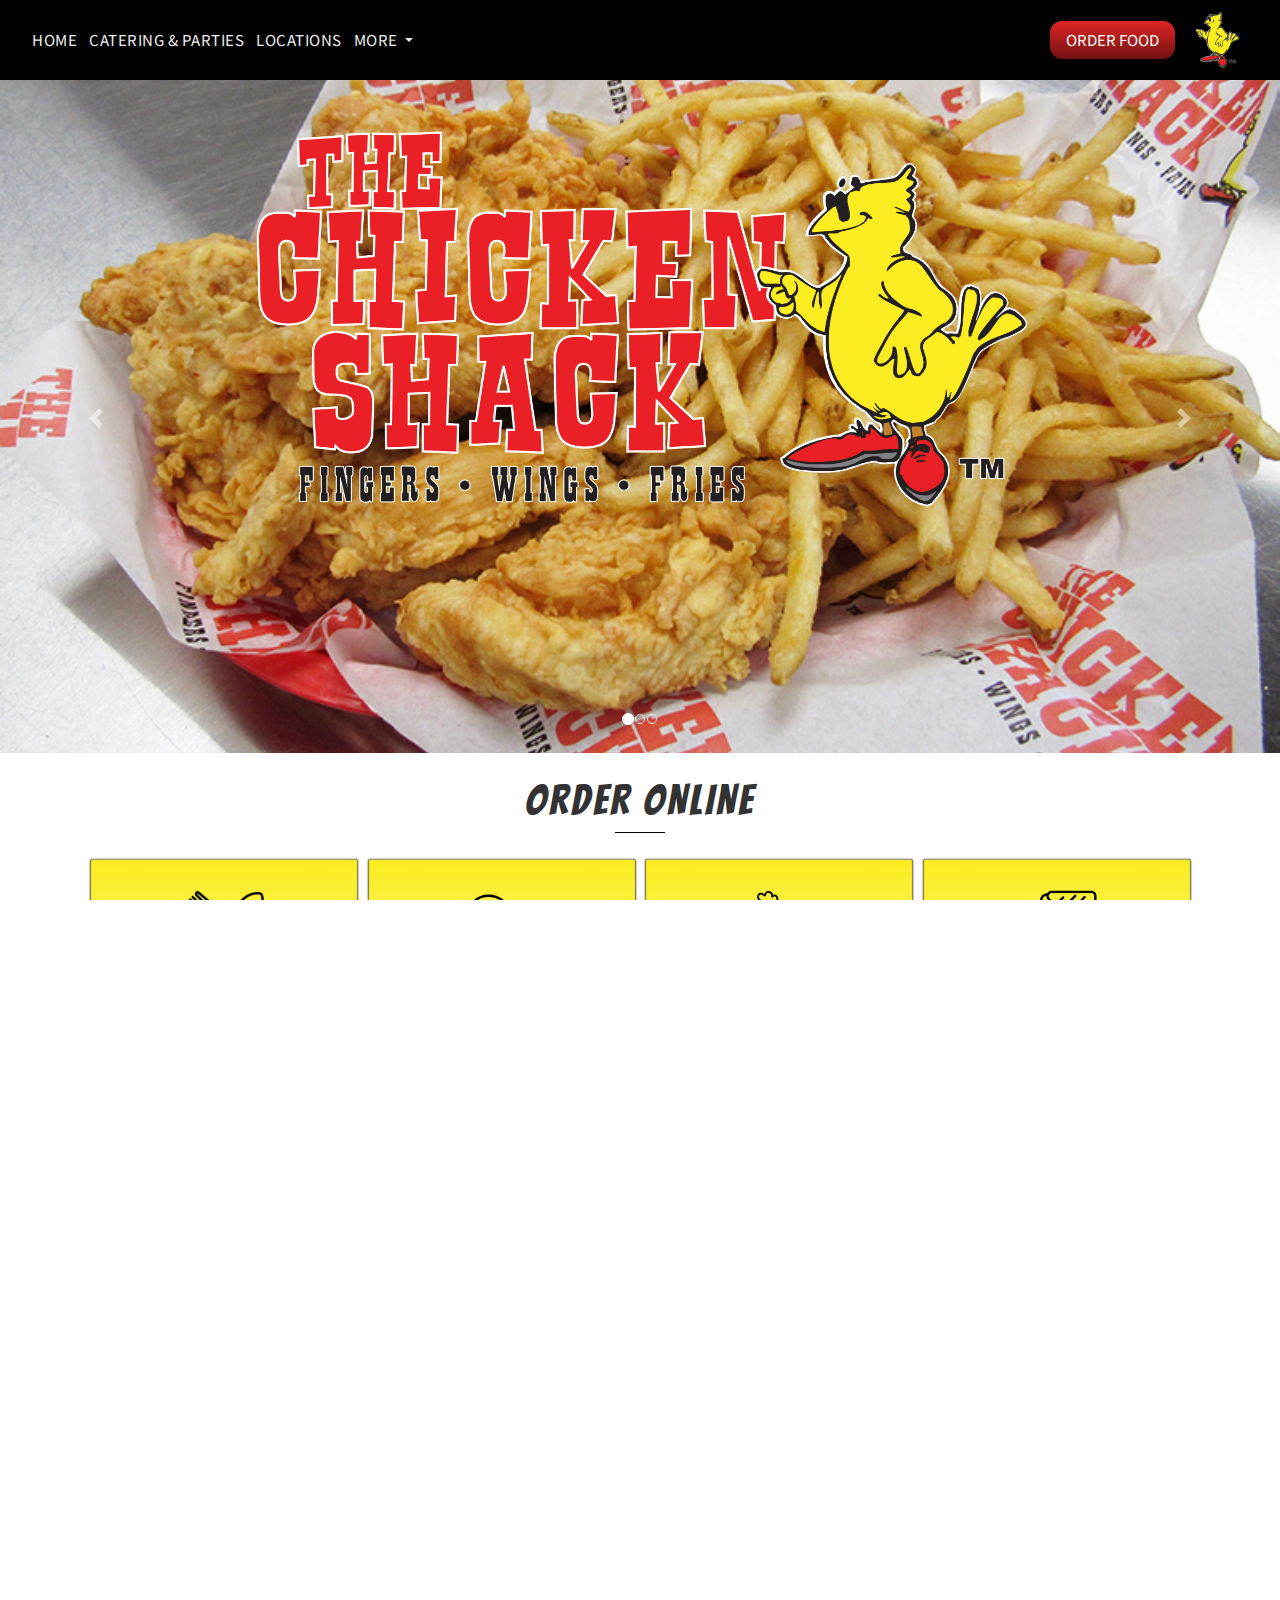
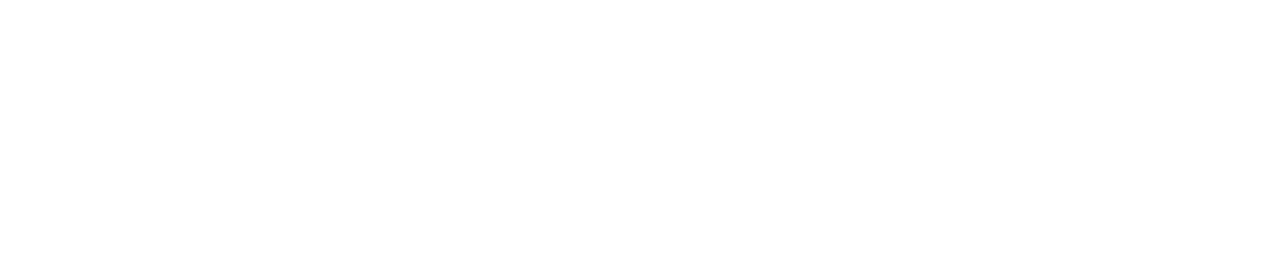
<file: index.html>
<!DOCTYPE html>
<html lang="en">
<head>
	<meta charset="utf-8">
	<meta name="viewport" content="width=device-width, initial-scale=1">
	<title>Nuno - Responsive Bootstrap Theme</title>
	<link rel="stylesheet" href="bootstrap-4.1.3-dist/css/bootstrap.min.css">
	<link rel="stylesheet" href="style.css">
	<!-- <link rel="stylesheet" href="css/fixed.css"> -->
	<link rel="stylesheet" href="https://maxcdn.bootstrapcdn.com/bootstrap/3.4.0/css/bootstrap.min.css">
	<link rel="stylesheet" href="https://use.fontawesome.com/releases/v5.8.1/css/all.css" integrity="sha384-50oBUHEmvpQ+1lW4y57PTFmhCaXp0ML5d60M1M7uH2+nqUivzIebhndOJK28anvf" crossorigin="anonymous">
</head>

<body>

<!-- <div data-spy="scroll" data-target="#navbarResponsive" > </div> -->

	<div id="nav-chicken">
	
		<nav class="navbar navbar-expand-md navbar-dark bg-dark fixed-top">
		
				<button class="navbar-toggler" type="button" data-toggle="collapse" data-target="#navbarsExampleDefault" aria-controls="navbarsExampleDefault" aria-expanded="false" aria-label="Toggle navigation">
			
					<span class="navbar-toggler-icon"></span>
		
					</button>
	
					<div class="collapse navbar-collapse" id="navbarsExampleDefault">
    	
						<ul class="navbar-nav mr-auto">
			
							<li class="nav-item">
				
								<a class="nav-link active" href="#"> HOME </a>
      
							</li>
      
							<!--<li class="nav-item">
        
								<a class="nav-link" href="online-order.html"> ORDER ONLINE </a>
      
							</li> -->
      
							<li class="nav-item">
        
								<a class="nav-link" href="#"> CATERING & PARTIES </a>
      
							</li>
						
							<li class="nav-item">
        
								<a class="nav-link" href="#"> LOCATIONS </a>
      
							</li>
      
							<li class="nav-item dropdown">
        
								<a class="nav-link dropdown-toggle" href="" id="dropdown01" data-toggle="dropdown" aria-haspopup="true"
          aria-expanded="false"> MORE </a>
        
		  							<div class="dropdown-menu" aria-labelledby="dropdown01">
          
		  								<a class="dropdown-item" href="#"> PRINT THE MENU </a>
          
		  								<a class="dropdown-item" href="#"> OWN A SHACK </a>
          
		  								<!-- <a class="dropdown-item" href="web-store.html"> STORE (COMING SOON) </a> -->
        
        							</div>
        		
							</li>
    	
    					</ul>
  	
					</div>
		</nav>
		
		<!-- <a class="btn btn-outline-light btn-lg order-food-btn" href="#contact"> Order Food </a> -->
		
			<!-- <div class="heading-underline logo-border"></div> --> 
			
			<div class="row">
				<a class="btn btn-outline-light btn-lg order-food-btn" href="locations.html"> ORDER FOOD </a>
				<a class="navbar-brand chicken-logo-link" href="#home"> <img class="chicken-logo" alt="Fred" src="img/chicken.png"> </a>
			</div>
	</div>
		
     <header class="">
		<div class="theshack-logo">
			<img src="img/theshack-logo.png" alt="Fred">
		</div>
		<div id="carouselExampleIndicators" class="carousel slide" data-ride="carousel">
			<ol class="carousel-indicators">
				<li data-target="#carouselExampleIndicators" data-slide-to="0" class="active"></li>
				<li data-target="#carouselExampleIndicators" data-slide-to="1"></li>
				<li data-target="#carouselExampleIndicators" data-slide-to="2"></li>
    		</ol>
			<div class="carousel-inner" role="listbox">
			<!-- Slide One - Set the background image for this slide in the line below -->
				<div class="carousel-item active" style="background-image: url('img/fingers.JPG')">
      			 </div> 
      <!-- Slide Two - Set the background image for this slide in the line below -->
      			<div class="carousel-item" style="background-image: url('img/wings.JPG')">
      			 </div>
      <!-- Slide Three - Set the background image for this slide in the line below -->
      			<div class="carousel-item" style="background-image: url('img/fingers-sauces.JPG')">
        </div> 
    	</div> 
				<a class="carousel-control-prev" href="#carouselExampleIndicators" role="button" data-slide="prev">
					<span class="carousel-control-prev-icon" aria-hidden="true"></span>
					<span class="sr-only">Previous</span>
        		</a>
				<a class="carousel-control-next" href="#carouselExampleIndicators" role="button" data-slide="next">
					<span class="carousel-control-next-icon" aria-hidden="true"></span>
					<span class="sr-only">Next</span>
        		</a>
  		</div>
	</header>
	
<main>
	<div class="container"> 
		<div class="cls-header">
			<h2> ORDER ONLINE </h2>
			<div class="heading-underline"></div>
		</div>
		<div class="cls-catergory-card">
		<div class="row menu1-row">
			<a class="col-xs-6 col-sm-6 col-md-6 col-lg-3 menu1-btn-full">
				<div class="card">
					<div class="card-icon menu1-btn-icon">
						<img src="img/icons/fork.png" alt="Combo">
					</div>
					<div class="card-text menu1-btn-text">
						COMBOS
					</div>
				</div>
			</a>
			<a class="col-xs-6 col-sm-6 col-md-6 col-lg-3 menu1-btn-full">
				<div class="card">
					<div class="card-icon menu1-btn-icon">
						<img src="img/icons/wing.png" alt="Wing">
					</div>
					<div class="card-text menu1-btn-text">
						WINGS
					</div>
				</div>
			</a>
			<a class="col-xs-6 col-sm-6 col-md-6 col-lg-3 menu1-btn-full">
				<div class="card">
					<div class="card-icon menu1-btn-icon">
						<img src="img/icons/chicken.png" alt="Chicken">
					</div>
					<div class="card-text menu1-btn-text">
						FINGERS
					</div>
				</div>
			</a>
			<a class="col-xs-6 col-sm-6 col-md-6 col-lg-3 menu1-btn-full">
				<div class="card">
					<div class="card-icon menu1-btn-icon">
						<img src="img/icons/sandwich.png" alt="Sandwich">
					</div>
					<div class="card-text menu1-btn-text">
						SANDWICHES
					</div>
				</div>
			</a>
		</div>
		<div class="row menu1-row">
			<a class="col-xs-6 col-sm-6 col-md-6 col-lg-3 menu1-btn-full">
				<div class="card">
					<div class="card-icon menu1-btn-icon">
						<img src="img/icons/burger.png" alt="Combo">
					</div>
					<div class="card-text menu1-btn-text">
						BURGERS
					</div>
				</div>
			</a>
			<a class="col-xs-6 col-sm-6 col-md-6 col-lg-3 menu1-btn-full">
				<div class="card">
					<div class="card-icon menu1-btn-icon">
						<img src="img/icons/salad.png" alt="Wing">
					</div>
					<div class="card-text menu1-btn-text">
						SALADS
					</div>
				</div>
			</a>
			<a class="col-xs-6 col-sm-6 col-md-6 col-lg-3 menu1-btn-full">
				<div class="card">
					<div class="card-icon menu1-btn-icon">
						<img src="img/icons/fries.png" alt="Chicken">
					</div>
					<div class="card-text menu1-btn-text">
						FRIES
					</div>
				</div>
			</a>
			<a class="col-xs-6 col-sm-6 col-md-6 col-lg-3 menu1-btn-full">
				<div class="card">
					<div class="card-icon menu1-btn-icon">
						<img src="img/icons/cola.png" alt="Sandwich">
					</div>
					<div class="card-text menu1-btn-text">
						BEVERAGES
					</div>
				</div>
			</a>
		</div>
		<div class="row menu1-row">
			<a class="col-xs-6 col-sm-6 col-md-6 col-lg-3 menu1-btn-full">
				<div class="card">
					<div class="card-icon menu1-btn-icon">
						<img src="img/icons/side.png" alt="Combo">
					</div>
					<div class="card-text menu1-btn-text">
						SIDES
					</div>
				</div>
			</a>
			<a class="col-xs-6 col-sm-6 col-md-6 col-lg-3 menu1-btn-full">
				<div class="card">
					<div class="card-icon menu1-btn-icon">
						<img src="img/icons/cookie.png" alt="Wing">
					</div>
					<div class="card-text menu1-btn-text">
						SWEETS
					</div>
				</div>
			</a>
			<a class="col-xs-6 col-sm-6 col-md-6 col-lg-3 menu1-btn-full">
				<div class="card">
					<div class="card-icon menu1-btn-icon">
						<img src="img/icons/shackpack.png" alt="Chicken">
					</div>
					<div class="card-text menu1-btn-text">
						SHACK PACKS
					</div>
				</div>
			</a>
			<a class="col-xs-6 col-sm-6 col-md-6 col-lg-3 menu1-btn-full">
				<div class="card">
					<div class="card-icon menu1-btn-icon">
						<img src="img/icons/sauces.png" alt="Sandwich">
					</div>
					<div class="card-text menu1-btn-text">
						SAUCES
					</div>
				</div>
			</a>
		</div>
		</div>
	</div>
		
	</main>
	
	<footer >
		
		<div class="page-footer font-small unique-color-dark">

    <div class="top-footer">
      <div class="container">

        <!-- Grid row-->
        <div class="row py-4 d-flex align-items-center">

          <!-- Grid column -->
          <div class="col-md-6 col-lg-5 text-center text-md-left mb-4 mb-md-0">
            <h6 class="mb-0">GET CONNECTED WITH THE SHACK!</h6>
          </div>
          <!-- Grid column -->

          <!-- Grid column -->
          <div class="col-md-6 col-lg-7 text-center text-md-right">
		  	
		  	 <!-- Facebook -->
            <a class="fb-ic">
              <i class="fab fa-facebook-f white-text mr-4"> </i>
            </a>
            <!-- Twitter -->
            <a class="tw-ic">
              <i class="fab fa-twitter white-text mr-4"> </i>
            </a>
            <!-- Google +-->
            <a class="gplus-ic">
              <i class="fab fa-google-plus-g white-text mr-4"> </i>
            </a>
            <!--Linkedin -->
            <a class="li-ic">
              <i class="fab fa-linkedin-in white-text mr-4"> </i>
            </a>
            <!--Instagram-->
            <a class="ins-ic">
              <i class="fab fa-instagram white-text mr-4"> </i>
            </a>

          </div>
          <!-- Grid column -->

        </div>
        <!-- Grid row-->

      </div>
    </div>

    <!-- Footer Links -->
    <div class="container text-center text-md-left mt-5 middle-footer">

      <!-- Grid row -->
      <div class="row mt-3">

        <!-- Grid column -->
        <div class="col-md-6 col-lg-6 col-xl-6 mx-auto mb-4">

          <!-- Content -->
          <h6 class="text-uppercase font-weight-bold">THE CHICKEN SHACK</h6>
          <hr class="deep-purple accent-2 mb-4 mt-0 d-inline-block mx-auto" style="width: 60px;">
          <p>Lorem ipsum ac inceptos orci quisque tincidunt facilisis aliquet cubilia, curae maecenas ornare tristique aenean tempus curabitur fusce, sem aliquam curae aenean varius tortor quisque consectetur tempus curabitur molestie lacus class.

Suscipit euismod in quam tellus blandit porttitor fusce sollicitudin, dolor tempus ligula vitae vivamus himenaeos ligula ac, nec eros commodo tristique etiam facilisis posuere ligula fusce sapien blandit praesent dui..</p>

        </div>
        <!-- Grid column -->

        <!-- Grid column -->
        <div class="col-md-3 col-lg-3 col-xl-3 mx-auto mb-4 middle-footer-col">

          <!-- Links -->
          <h6 class="text-uppercase font-weight-bold">Useful links</h6>
          <hr class="deep-purple accent-2 mb-4 mt-0 d-inline-block mx-auto" style="width: 60px;">
          <p>
            <a href="#!">Your Account</a>
          </p>
          <p>
            <a href="#!">Create An Account</a>
          </p>
          <p>
            <a href="#!">View Rewards</a>
          </p>

        </div>
        <!-- Grid column -->

        <!-- Grid column -->
        <div class="col-md-3 col-lg-3 col-xl-3 mx-auto mb-md-0 mb-4 middle-footer-col">

          <!-- Links -->
          <h6 class="text-uppercase font-weight-bold">Contact</h6>
          <hr class="deep-purple accent-2 mb-4 mt-0 d-inline-block mx-auto" style="width: 60px;">
          <p>
            LAS VEGAS, NV 89015 <i class="fas fa-home mr-3"></i> </p>
          <p>
             FAKEEMAIL@FAKE.COM<i class="fas fa-envelope mr-3"></i></p>
          <p>
            (555) 555 - 5555 <i class="fas fa-phone mr-3"></i> </p>
          <p>
            (555) 555 - 5555 <i class="fas fa-print mr-3"></i> </p>

        </div>
        <!-- Grid column -->

      </div>
      <!-- Grid row -->

    </div>
    <!-- Footer Links -->
		
		
				<!-- Copyright -->
    <div class="footer-copyright text-center py-3"> © 2019 Copyright:
      <a href="#"> MR THEME </a>
    </div>
    <!-- Copyright -->
    
		</div>

	</footer>
	
	<script src="https://ajax.googleapis.com/ajax/libs/jquery/3.3.1/jquery.min.js"></script>
  <script src="https://maxcdn.bootstrapcdn.com/bootstrap/3.4.0/js/bootstrap.min.js"></script>
  
  <script>
	  $(function(){
    $('.dropdown').hover(function() {
        $(this).addClass('open');
    },
    function() {
        $(this).removeClass('open');
    });
});
	  
	 </script>


<script src="https://code.jquery.com/jquery-3.2.1.slim.min.js" integrity="sha384-KJ3o2DKtIkvYIK3UENzmM7KCkRr/rE9/Qpg6aAZGJwFDMVNA/GpGFF93hXpG5KkN" crossorigin="anonymous"></script>
  <script src="https://cdnjs.cloudflare.com/ajax/libs/popper.js/1.11.0/umd/popper.min.js" integrity="sha384-b/U6ypiBEHpOf/4+1nzFpr53nxSS+GLCkfwBdFNTxtclqqenISfwAzpKaMNFNmj4" crossorigin="anonymous"></script>
  
  <script src="https://maxcdn.bootstrapcdn.com/bootstrap/4.0.0-beta/js/bootstrap.min.js" integrity="sha384-h0AbiXch4ZDo7tp9hKZ4TsHbi047NrKGLO3SEJAg45jXxnGIfYzk4Si90RDIqNm1" crossorigin="anonymous"></script>
  <script type="text/javascript"> 

  var side_bar_html = "";
  // arrays to hold copies of the markers and html used by the side_bar 
  var gmarkers = []; 
  var marker;
  var map = null;
  var t=1;

function initialize() {
// create the map
var myOptions = {
zoom: 11,
center: new google.maps.LatLng(37.9833333, 23.7333333),
mapTypeControl: true,
mapTypeControlOptions:{style:google.maps.MapTypeControlStyle.DROPDOWN_MENU},
navigationControl: true,
mapTypeId: google.maps.MapTypeId.ROADMAP 
}

map = new google.maps.Map(document.getElementById("map_canvas"),myOptions);

google.maps.event.addListener(map, 'click', function() {
    infowindow.close();
    });


 initSearchBox(map, 'pac-input');
}//----------------INIT END--------------------


 var infowindow = new google.maps.InfoWindow(
 { 
 size: new google.maps.Size(150,50)
 }); 

 // This function picks up the click and opens the corresponding info window
function myclick(i) {
google.maps.event.trigger(gmarkers[i], "click");

}

function initSearchBox(map, controlId) {
// Create the search box and link it to the UI element.
var input = (document.getElementById(controlId));
map.controls[google.maps.ControlPosition.TOP_LEFT].push(input);
var searchBox = new google.maps.places.SearchBox(input);

// [START region_getplaces]
// Listen for the event fired when the user selects an item from the
// pick list. Retrieve the matching places for that item.
google.maps.event.addListener(searchBox, 'places_changed', function () {
    var places = searchBox.getPlaces();

    if (places.length == 0) {
        return;
    }

    //get first place
    var place = places[0];


    var infowindow = new google.maps.InfoWindow(
 { 
  size: new google.maps.Size(150,50),
  content : place.info
 }); 

// Add markers to the map
// Set up the markers with info windows 
// add the points 

if ((document.getElementById(controlId).value) == ("Marousi, 15124, Vorios Tomeas Athinon, Greece" ||(document.getElementById(controlId).value) == 15124) && t==1){  

var point = new google.maps.LatLng(38.0397739,23.8004445);
var marker = createMarker(point,"Relay Marketing","<b>Relay Marketing Services</b> <br>Vlahernon 10,15124,Marousi<br>211 411 2311")

var point = new google.maps.LatLng(38.0409333,23.7954601);
var marker = createMarker(point,"Nespresso S.A.","<b>Nespresso S.A.</b><br>Agiou Thoma 27,15124,Marousi")

var point = new google.maps.LatLng(38.0473031,23.8053483);
var marker = createMarker(point,"Regency Entertainment","<b>Regency Entertainment</b><br>Agiou Konstantinou 49,15124,Marousi <br>210 614 9800")

var point = new google.maps.LatLng(38.050986,23.8084322);
var marker = createMarker(point,"Just4U","<b>Just4U</b> <br>Dimitriou Gounari 84, 15124, Marousi<br>210 614 1923")

var point = new google.maps.LatLng(38.0400533,23.8011982);
var marker = createMarker(point,"Ekka Cars S.A.","<b>Ekka</b> <br>Leoforos Kifisias 79,15124,Marousi<br>210 349 8000")

// put the assembled side_bar_html contents into the side_bar div
document.getElementById("side_bar").innerHTML = side_bar_html;
t -=1;//This is so if you search again, it doesn't display again in sidebar
}

    map.fitBounds(place.geometry.viewport);
});
}

// A function to create the marker and set up the event window function 
function createMarker(latlng, name, html) {
var contentString = html;
var marker = new google.maps.Marker({
    position: latlng,
    map: map,
    //zIndex: Math.round(latlng.lat()*-100000)<<5
    });

 google.maps.event.addListener(marker, 'click', function() {
    infowindow.setContent(contentString); 
    infowindow.open(map,marker);
    });

 // save the info we need to use later for the side_bar
 gmarkers.push(marker);
 // add a line to the side_bar html
 side_bar_html += '<a href="javascript:myclick(' + (gmarkers.length-1) + ')">' + name + '<\/a><br>';
}
google.maps.event.addDomListener(window, 'load', initialize);
</script> 
</body>
</html>
</file>
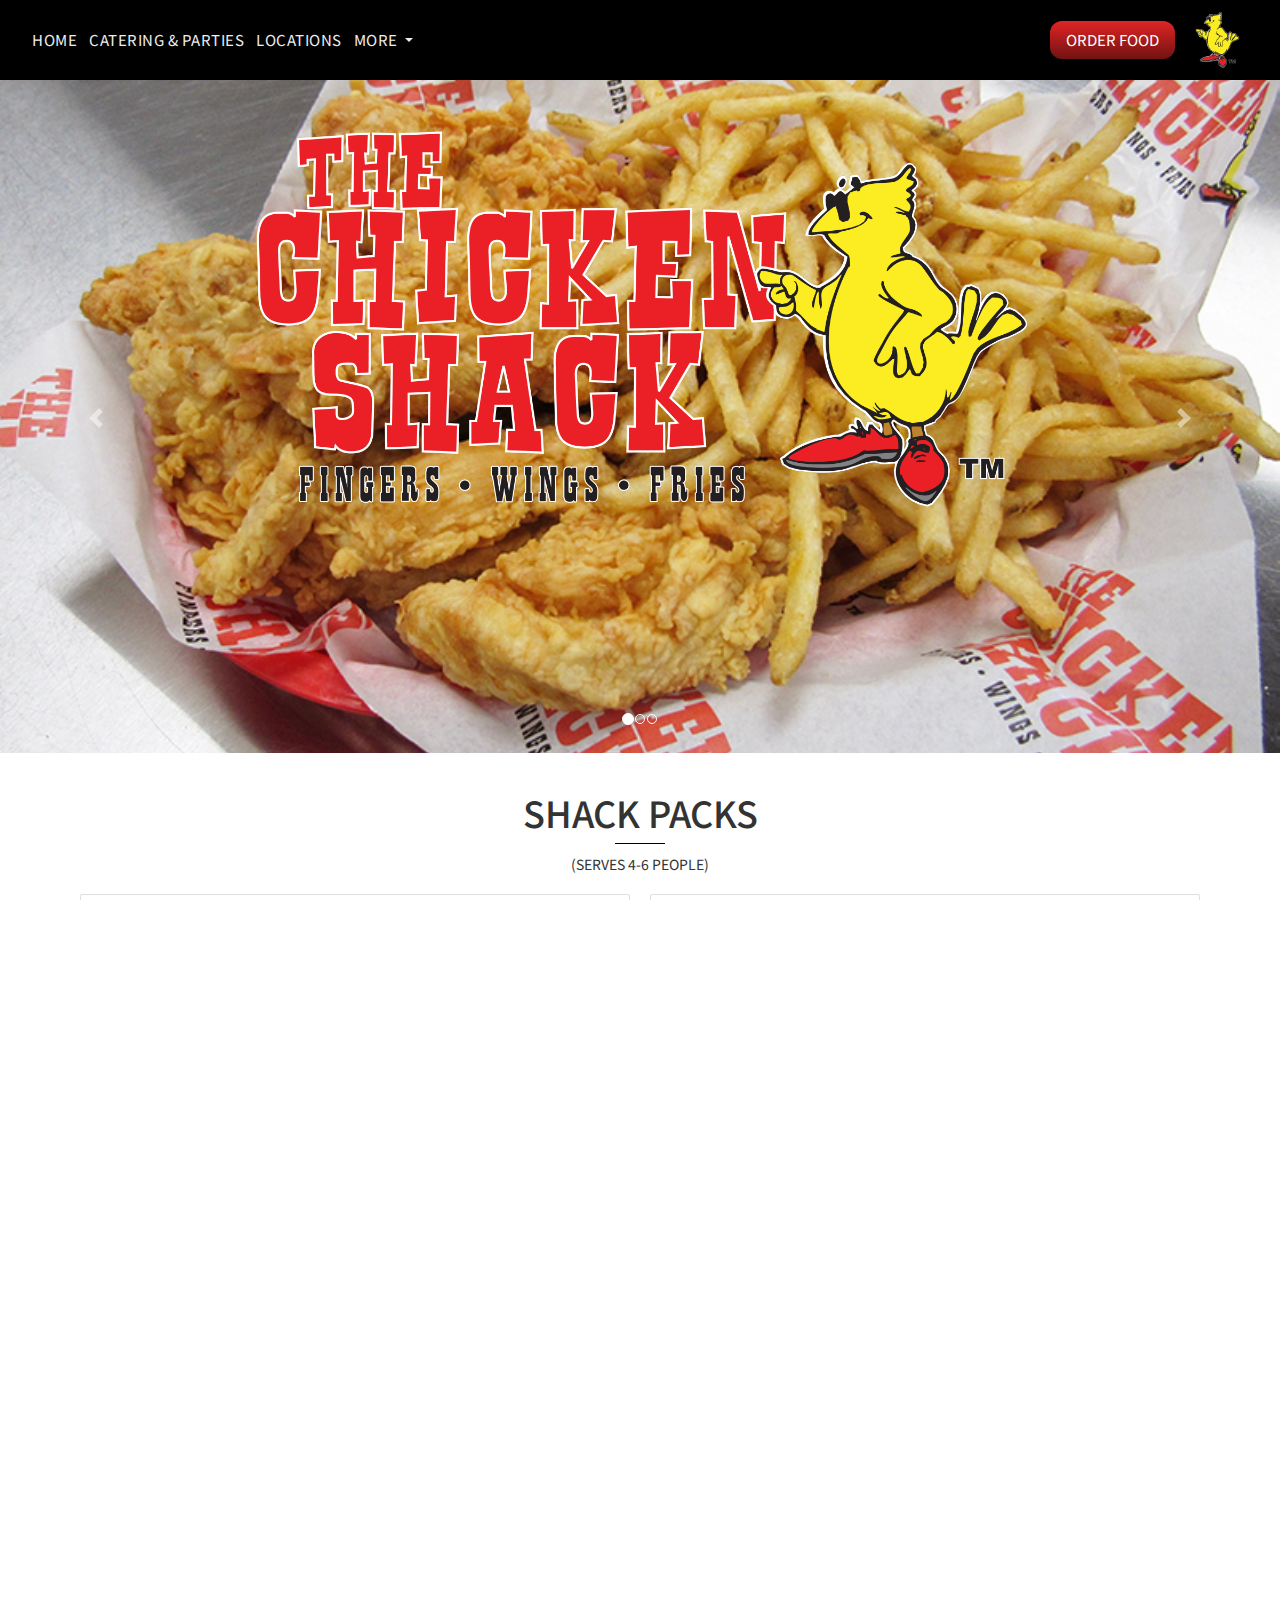
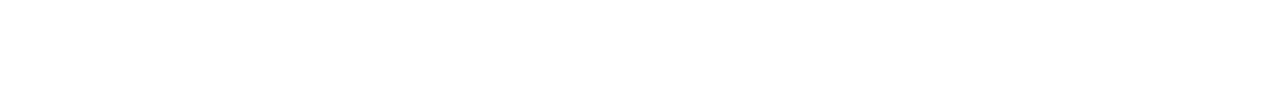
<file: locations.html>
<!DOCTYPE html>
<html lang="en">
<head>
	<meta charset="utf-8">
	<meta name="viewport" content="width=device-width, initial-scale=1">
	<title>Nuno - Responsive Bootstrap Theme</title>
	<link rel="stylesheet" href="bootstrap-4.1.3-dist/css/bootstrap.min.css">
	<link rel="stylesheet" href="style.css">
	<!-- <link rel="stylesheet" href="css/fixed.css"> -->
	<link rel="stylesheet" href="https://maxcdn.bootstrapcdn.com/bootstrap/3.4.0/css/bootstrap.min.css">
</head>

<body>

<!-- <div data-spy="scroll" data-target="#navbarResponsive"> </div> -->

	<div id="nav-chicken">
	
		<nav class="navbar navbar-expand-md navbar-dark bg-dark fixed-top">
		
				<button class="navbar-toggler" type="button" data-toggle="collapse" data-target="#navbarsExampleDefault" aria-controls="navbarsExampleDefault" aria-expanded="false" aria-label="Toggle navigation">
			
					<span class="navbar-toggler-icon"></span>
		
					</button>
	
					<div class="collapse navbar-collapse" id="navbarsExampleDefault">
    	
						<ul class="navbar-nav mr-auto">
			
							<li class="nav-item">
				
								<a class="nav-link active" href="index.html"> HOME </a>
      
							</li>
      
							<!--<li class="nav-item">
        
								<a class="nav-link" href="online-order.html"> ORDER ONLINE </a>
      
							</li> -->
      
							<li class="nav-item">
        
								<a class="nav-link" href="cater-parties.html"> CATERING & PARTIES </a>
      
							</li>
						
							<li class="nav-item">
        
								<a class="nav-link" href="locations.html"> LOCATIONS </a>
      
							</li>
      
							<li class="nav-item dropdown">
        
								<a class="nav-link dropdown-toggle" href="" id="dropdown01" data-toggle="dropdown" aria-haspopup="true"
          aria-expanded="false"> MORE </a>
        
		  							<div class="dropdown-menu" aria-labelledby="dropdown01">
          
		  								<a class="dropdown-item" href="menu.html"> PRINT THE MENU </a>
          
		  								<a class="dropdown-item" href="own-shack.html"> OWN A SHACK </a>
          
		  								<!-- <a class="dropdown-item" href="web-store.html"> STORE (COMING SOON) </a> -->
        
        							</div>
        		
							</li>
    	
    					</ul>
  	
					</div>
		</nav>
		
		<!-- <a class="btn btn-outline-light btn-lg order-food-btn" href="#contact"> Order Food </a> -->
		
			<!-- <div class="heading-underline logo-border"></div> --> 
			
			<div class="row">
				<a class="btn btn-outline-light btn-lg order-food-btn" href="locations.html"> ORDER FOOD </a>
				<a class="navbar-brand chicken-logo-link" href="#home"> <img class="chicken-logo" alt="Fred" src="img/chicken.png"> </a>
			</div>
	</div>
	
	<header>
		<div class="theshack-logo">
			<img src="img/theshack-logo.png" alt="Fred">
		</div>
		<div id="carouselExampleIndicators" class="carousel slide" data-ride="carousel">
			<ol class="carousel-indicators">
				<li data-target="#carouselExampleIndicators" data-slide-to="0" class="active"></li>
				<li data-target="#carouselExampleIndicators" data-slide-to="1"></li>
				<li data-target="#carouselExampleIndicators" data-slide-to="2"></li>
    		</ol>
			<div class="carousel-inner" role="listbox">
			<!-- Slide One - Set the background image for this slide in the line below -->
				<div class="carousel-item active" style="background-image: url('img/fingers.JPG')">
      			 </div> 
      <!-- Slide Two - Set the background image for this slide in the line below -->
      			<div class="carousel-item" style="background-image: url('img/wings.JPG')">
      			 </div>
      <!-- Slide Three - Set the background image for this slide in the line below -->
      			<div class="carousel-item" style="background-image: url('img/fingers-sauces.JPG')">
        </div> 
    	</div> 
				<a class="carousel-control-prev" href="#carouselExampleIndicators" role="button" data-slide="prev">
					<span class="carousel-control-prev-icon" aria-hidden="true"></span>
					<span class="sr-only">Previous</span>
        		</a>
				<a class="carousel-control-next" href="#carouselExampleIndicators" role="button" data-slide="next">
					<span class="carousel-control-next-icon" aria-hidden="true"></span>
					<span class="sr-only">Next</span>
        		</a>
  		</div>
	</header>
	
	<main id="#locations" class="locations">
		
		<div class="container">
			<div class="heading">
				<h3> SHACK PACKS </h3>
					<div class="heading-underline"></div>
				<p> (SERVES 4-6 PEOPLE) </p>
			</div>
			<div class="row">
				
				<div class="card col-sm" style="width: 18rem;">
					<!-- <img class="card-img-top" src="" alt="Card image cap"> -->
						<div class="card-body">
							<h5 class="card-title">HENDERSON, NV</h5>
							<div class="heading-underline"></div>
							<p class="card-text">
								100 N BOULDER HWY; #100
								<br>
								HENDERSON, NV 89015
							</p>
							<a href="#" class="btn btn-secondary"> Call </a>
							<div class="map-responsive">
								<iframe class="locations-maps" src="https://maps.google.com/maps?q=110%20N%20Boulder%20Hwy%20%23100%20Henderson%2C%20NV%2089015&t=&z=13&ie=UTF8&iwloc=&output=embed" frameborder="0" style="border:0" allowfullscreen></iframe>
							</div>
								<a href="#" class="btn btn-primary"> ORDER ONLINE NOW </a>
  						</div>
				</div>
				<div class="card col-sm" style="width: 18rem;">
					<!-- <img class="card-img-top" src="" alt="Card image cap"> -->
						<div class="card-body">
							<h5 class="card-title">HENDERSON, NV</h5>
							<div class="heading-underline"></div>
							<p class="card-text">
								100 N BOULDER HWY; #100
								<br>
								HENDERSON, NV 89015
							</p>
							<a href="#" class="btn btn-secondary"> Call </a>
							<div class="map-responsive">
								<iframe class="locations-maps" src="https://maps.google.com/maps?q=110%20N%20Boulder%20Hwy%20%23100%20Henderson%2C%20NV%2089015&t=&z=13&ie=UTF8&iwloc=&output=embed" frameborder="0" style="border:0" allowfullscreen></iframe>
							</div>
								<a href="#" class="btn btn-primary"> ORDER ONLINE NOW </a>
  						</div>
				</div>
			</div>
			<div class="row">
				
				<div class="card col-sm" style="width: 18rem;">
					<!-- <img class="card-img-top" src="" alt="Card image cap"> -->
						<div class="card-body">
							<h5 class="card-title">HENDERSON, NV</h5>
							<div class="heading-underline"></div>
							<p class="card-text">
								100 N BOULDER HWY; #100
								<br>
								HENDERSON, NV 89015
							</p>
							<a href="#" class="btn btn-secondary"> Call </a>
							<div class="map-responsive">
								<iframe class="locations-maps" src="https://maps.google.com/maps?q=110%20N%20Boulder%20Hwy%20%23100%20Henderson%2C%20NV%2089015&t=&z=13&ie=UTF8&iwloc=&output=embed" frameborder="0" style="border:0" allowfullscreen></iframe>
							</div>
								<a href="#" class="btn btn-primary"> ORDER ONLINE NOW </a>
  						</div>
				</div>
				<div class="card col-sm" style="width: 18rem;">
					<!-- <img class="card-img-top" src="" alt="Card image cap"> -->
						<div class="card-body">
							<h5 class="card-title">HENDERSON, NV</h5>
							<div class="heading-underline"></div>
							<p class="card-text">
								100 N BOULDER HWY; #100
								<br>
								HENDERSON, NV 89015
							</p>
							<a href="#" class="btn btn-secondary"> Call </a>
							<div class="map-responsive">
								<iframe class="locations-maps" src="https://maps.google.com/maps?q=110%20N%20Boulder%20Hwy%20%23100%20Henderson%2C%20NV%2089015&t=&z=13&ie=UTF8&iwloc=&output=embed" frameborder="0" style="border:0" allowfullscreen></iframe>
							</div>
								<a href="#" class="btn btn-primary"> ORDER ONLINE NOW </a>
  						</div>
				</div>
			</div>

		</div>
		
	</main>

	
</body>
</file>
<file: style.css>
@import url('https://fonts.googleapis.com/css?family=Roboto+Condensed:400,700');
@import url('https://fonts.googleapis.com/css?family=Luckiest+Guy');
@import url('https://fonts.googleapis.com/css?family=Passion+One:400,700');
@import url('https://fonts.googleapis.com/css?family=Bangers');
@import url('https://fonts.googleapis.com/css?family=Noto+Sans+JP:400,500');



/*============= BASE CSS =============*/

html {
	scroll-behavior: smooth;
}

html, body {
  font-family: 'Noto Sans JP', sans-serif!important;
  width: 100%;
  height: 100%;
  margin: 0px;
  padding: 0px;
  overflow-x: hidden;
  
}
.starter-template {
  padding: 3rem 1.5rem;
  text-align: center;
}

.offset:before {
	display: block;
	content: "";
	height: 4rem;
	margin: -4rem 0 0 0;
}

a {
	cursor: pointer;
}

h1 {
	font-size: 48px!important;
}

h2 {
	font-size: 42px!important;
	font-weight: 
}

h3 {
	font-size: 36px!important;
}

h4 {
	font-size: 26px!important;
}

h5 {
	font-size: 22px!important;
}

h6 {
	font-size: 18px!important;
	font-weight: 700!important;
}

.heading-underline {
	width: 5rem;
	height: .1rem;
	background-color: #000;
	margin: 0 auto 1rem;
}

.sub-heading-underline {
	width: 3rem;
	height: .1rem;
	background-color: #000;
	margin: 0 auto 1rem;
}

/*============ NAV CSS ================*/

#nav-chicken {
	display: flex;
	flex-flow: row nowrap;
	background-color: #000;
	align-items: center;
	max-width: 100%;
	min-width: 100%;
	height: 80px;
	position: fixed;
	margin-bottom: 100px;
	z-index: 1;
}

#nav-chicken .row {
	margin: 0px auto!important;
	justify-content: center;

}

.order-food-btn {
	background-image: linear-gradient(0deg, rgba(225, 36, 36, .5), rgba(225, 36, 36, 1))!important;
	border: none!important;
	border-radius: 12px!important;
	padding: 9px 16px!important;
	font-size: 15px!important;
	color: #fff!important;
	align-self: center;
}

.order-food-btn a {
	
}

.order-food-btn:hover {
	background-image: linear-gradient(0deg, rgba(200, 36, 36, .8), rgba(200, 36, 36, 1))!important;
	transition: all .1s ease-in-out;
	transform: scale(1.02);
}

.chicken-logo {
	width: 100%;
	display: inline!important;
	padding-right: 0px;
	padding-left: 0px;
}

.chicken-logo:hover {
	border: none;
	color: white;
  	opacity: .99;
  	transition: all .2s cubic-bezier(0.46, 0.1, 0.58, 1);
  	transform: scale(1.02);
}

.chicken-logo-link {
	padding: 0px 0px 0px 0px!important;
	margin: 0px 0px 0px 10px;
	text-align: right;
	height: auto!important;
	width: 25%;
}

/* .logo-border {
	width: 1px;
	height: 40px;
	background-color: #bbb;
	margin-left: 12px;
} */

.navbar {
	background-color: #000!important;
	padding-top: 2px;
	padding-bottom: 2px;
	font-family: 'Noto Sans JP', sans-serif;
	width: 100%;
	margin-bottom: 0px!important;
	height: 80px;
	border-radius: 0px!important;
	justify-content: left;
	z-index: -1;
}

.nav-link {
	color: #eee!important;
	font-size: 15px;
	letter-spacing: .5px;
	padding: 0px 6px!important;
}

.nav-link:hover {
	color: #FBED21!important;
	transform: scale(1.02);
}

.dropdown-menu {
		background-color: #000!important;
	}
	
.dropdown-item {
		color: #eee!important;
	}
	
.dropdown-item:hover {
	background-color: #000!important;
	color: #FBED21!important;
	transform: scale(1.02);
}

/*============ CAROUSEL CSS ================*/

header{
	background-color: rgba(0, 0, 0, 0);
	padding: 80px 0px 0px 0px;
}

.carousel {
	animation-duration: .2s!important;
}

.carousel-item {
  height: 75vh;
  background: no-repeat center center scroll;
  -webkit-background-size: cover;
  -moz-background-size: cover;
  -o-background-size: cover;
  background-size: cover;
  z-index: -1;
}

.carousel-indicators {
	z-index: 0!important;
}

.theshack-logo {
	height: 0;
	text-align: center;
	margin: 0px auto;
}

.theshack-logo img {
	background-color: transparent!important;
	width: 800px;
	margin-top: 35px;
}

/*============ HOME MENU CSS ================*/

main {
	text-align: center;
	max-width: 100%;
	background-color: #fff;
	margin-top: -2px;
	padding: 20px 0px 40px 0px;
}

.cls-header h2 {
	margin: 5px auto!important;
	font-family: 'Bangers', cursive;
	letter-spacing: 3px;
}

.cls-header .heading-underline {
	margin-bottom: 20px;
	margin-top: 8px;
}

.row:after {
	display: none!important;
}
.row:before {
	display: none!important;
}


.menu1-row {
	margin: 0px auto;
	width: 100%!important;
	max-width: 100%!important;
}

.menu1-btn-full {
	width: 30%;
	padding: 8px!important;
}


.menu1-row .card {
	padding: 30px 0px!important;
	background-image: linear-gradient(0deg, rgba(251, 237, 33, .5), rgba(251, 237, 33, 1))!important;
	box-shadow: 0px 0px 1.5px #000;
	transform: scale(1.02);
}

.menu1-btn-full:hover {
	transform: scale(1.02);
}

.cls-category-card-item-card:hover {
	transform: scale(1.02);
}

.menu1-btn-icon img {
	max-width: 30%;
	padding: 0px 0px 15px 0px;
}

.menu1-btn-icon img:hover {
	transform: scale(1.01);
}

.menu1-btn-text {
	font-size: 22px;
	font-family: 'Bangers', cursive;
	letter-spacing: 1.3px;
}

.menu1-btn-text:hover {
	transform: scale(1.01);
}

.cls-catergory-card {
	position: relative;
	z-index: 0;
	display: flex;
	flex-flow: row wrap;
	justify-content: center;
	align-items: center;
}

/*============ LOCATIONS CSS ================*/

.locations .card {
	margin: 10px 10px!important;
}

.locations .card-text {
	font-size: 12px;
	color: #777;
	margin-top: -2px;
}

.locations-maps {
	width: 80%;
	height: auto;
	padding: 5px 0px 10px 0px;
}

.locations .card .btn {
	display: block;
	margin: 5px auto;
	width: 60%;
}


/*============ FOOTER CSS ================*/

footer {
	background-color: #000;
}

.footer-copyright {
	color: #aaa;
	padding: 15px 0px 18px 0px!important;
	border-top: 1px solid #ccc;
}

footer a {
	color: #ccc;
}

.top-footer {
	background-image: linear-gradient(0deg, rgba(251, 237, 33, .8), rgba(251, 237, 33, 1))!important;
	border-top: 1px solid #000;
	color: #000;
	font-family: 'Noto Sans JP', sans-serif!important;
}

.mr-4:hover {
	transform: scale(1.1);
}

.mr-4 {
	font-size: 16px;
}

.middle-footer {
	color: #fff;
	padding: 0px 0px 20px 0px!important;
}

.middle-footer-col {
	text-align: right!important;
}

.mb-0 {
	margin: 0px;
}

.mr-3 {
	margin-right: 0rem!important;
	margin-left: 1rem;
}

@media (max-width: 991px) {
	
	.theshack-logo img {
		
	}
	
	.carousel-item {
		
	}
	
	
}

@media (max-width: 820px) {
	.theshack-logo img {
		width: 650px;
		margin-top: 60px;
	}
	
	.carousel-item {
		height: 68vh;
	}
}


@media (max-width: 767px) {
	.navbar-collapse {
		background-color: #000!important;
		max-width: 100%!important;
		z-index: 1!important;
		position: absolute!important;
		top: 60px!important;
		padding: 10px 50px 20px 20px!important;
	}
	
	.nav-link {
		padding: 10px 10px!important;
	}
	
	.navbar-nav {
		margin: 0px auto!important;
	}
	
	.dropdown-menu {
		background-color: #000;
		padding: 0px 0px 0px 24px!important;
	}
	
	.dropdown-item {
		color: #eee!important;
		padding: 3px 0px!important;
	}
	.middle-footer-col {
	text-align: center!important;
}
}

@media (max-width: 685px) {
	
	.theshack-logo img {
		width: 550px;
		margin-top: 45px;
	}
	
	.carousel-item {
		height: 58vh;
	}
	
	.nav-bar {
		max-width: 40%;
	}
	.nav-bar .row {
		max-width: 60%;
	}
	/* .navbar-brand {
		margin-left: 0px;
	} */
	
	.chicken-logo {
		display: none!important;
	}
	
	#nav-chicken .row {
		margin: 0px 12px!important;
	}
	
}

@media (max-width: 590px) {
	
	.theshack-logo img {
		width: 450px;
		margin-top: 45px;
	}
	
	.carousel-item {
		height: 48vh;
	}
	
	.nav-bar {
		max-width: 40%;
	}
	
	.nav-bar .row {
		max-width: 60%;
	}
	
	.chicken-logo {
		display: none!important;
	}
	
	#nav-chicken .row {
		margin: 0px 12px!important;
	}
	
}

@media (max-width: 399px) {
	
	.theshack-logo img {
		width: 300px;
		margin-top: 45px;
	}
	
	.carousel-item {
		height: 35vh;
	}
	.nav-bar {
		max-width: 40%;
	}
	
	.nav-bar .row {
		max-width: 60%;
	}
	
	#nav-chicken .row {
		margin: 0px 12px!important;
	}
	
	.chicken-logo {
		display: none!important;
	}
	
}




/*============ BOOTSTRAP BREAK POINTS:

Extra small (xs) devices (portrait phones, less than 576px)
No media query since this is the default in Bootstrap

Small (sm) devices (landscape phones, 576px and up)
@media (min-width: 576px) { ... }

Medium (md) devices (tablets, 768px and up)
@media (min-width: 768px) { ... }

Large (lg) devices (desktops, 992px and up)
@media (min-width: 992px) { ... }

Extra (xl) large devices (large desktops, 1200px and up)
@media (min-width: 1200px) { ... }

=============*/
</file>
<file: css/fixed.css>
/*--- Extra Bootstrap Column Padding --*/
[class*="col-"] {
  padding: 1rem;
}

/*--- Bootstrap Mobile Gutter Fix --*/
.row, .container-fluid {
margin-left: 0px!important;
margin-right: 0px!important;
}

/*--- Fix for Fixed Navbar jumping on scroll --*/
.fixed-top  {
 -webkit-backface-visibility: hidden;
}

/*--- Fixed Landing Page Section --*/
.landing {
  position: relative;
  width: 100%;
  height: 100vh;
  display: table;
  z-index: -1;
}
.home-wrap {
  clip: rect(0, auto, auto, 0);
  position: absolute;
  top: 0;
  left: 0;
  width: 100%;
  height: 100%;
}
.home-inner {
  position: fixed;
  display: table;
  top: 0;
  left: 0;
  width: 100%;
  height: 100%;
  background-size: cover;
  background-position: center center;
  -webkit-transform: translateZ(0);
          transform: translateZ(0);
  will-change: transform;
}

/*--- iOS Fixed Background Image --*/
.fixed-background {
  position: relative;
  width: 100%;
}
.fixed-wrap {
  clip: rect(0, auto, auto, 0);
  position: absolute;
  top: 0;
  left: 0;
  width: 100%;
  height: 100%;
  z-index: -999!important;
}
.fixed {
  position: fixed;
  display: block;
  top: 0;
  left: 0;
  width: 100%;
  height: 100%;
  background-size: cover;
  background-position: center center;
  -webkit-transform: translateZ(0);
          transform: translateZ(0);
  will-change: transform;
}
</file>
